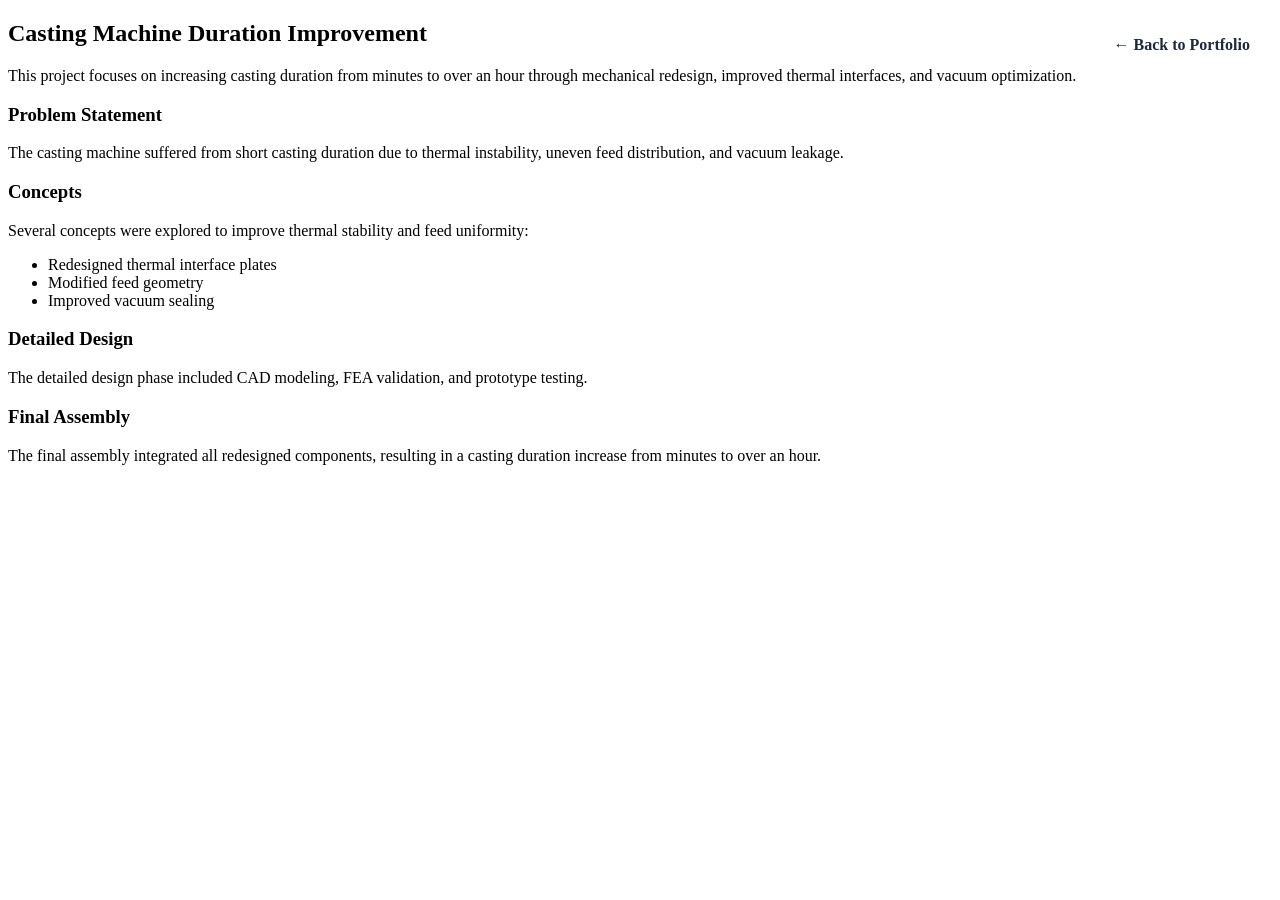
<file: projects/casting_machine.html>
<!DOCTYPE html>
<html lang="en">
<head>
  <meta charset="UTF-8">
  <meta name="viewport" content="width=device-width, initial-scale=1.0">
  <title>Casting Machine Duration Improvement</title>
  <link rel="stylesheet" href="../style.css">
</head>

<body>

  <nav class="navbar">
    <ul>
      <li><a href="../index.html">← Back to Portfolio</a></li>
    </ul>
  </nav>

  <section class="section">
    <h2>Casting Machine Duration Improvement</h2>
    <p>This project focuses on increasing casting duration from minutes to over an hour through mechanical redesign, improved thermal interfaces, and vacuum optimization.</p>

    <h3>Problem Statement</h3>
    <p>The casting machine suffered from short casting duration due to thermal instability, uneven feed distribution, and vacuum leakage.</p>

    <h3>Concepts</h3>
    <p>Several concepts were explored to improve thermal stability and feed uniformity:</p>
    <ul>
      <li>Redesigned thermal interface plates</li>
      <li>Modified feed geometry</li>
      <li>Improved vacuum sealing</li>
    </ul>

    <h3>Detailed Design</h3>
    <p>The detailed design phase included CAD modeling, FEA validation, and prototype testing.</p>

    <h3>Final Assembly</h3>
    <p>The final assembly integrated all redesigned components, resulting in a casting duration increase from minutes to over an hour.</p>

  </section>

</body>
</html>
</file>
<file: style.css>
/* NAVIGATION TOP-RIGHT */
.navbar {
  position: absolute;
  top: 20px;
  right: 30px;
}

.navbar ul {
  list-style: none;
  display: flex;
  gap: 25px;
  padding: 0;
}

.navbar a {
  text-decoration: none;
  font-weight: bold;
  color: #1e293b;
}

.navbar a:hover {
  color: #2563eb;
}

/* EXPERIENCE CARD LEFT-ALIGNED */
.exp-card {
  background: white;
  padding: 25px;
  border-radius: 12px;
  box-shadow: 0 2px 8px rgba(0,0,0,0.1);
  text-align: left;
  max-width: 800px;
  margin: auto;
}

/* PROJECT PAGE LEFT-ALIGNED */
.project-page {
  text-align: left;
  max-width: 900px;
  margin: auto;
  background: white;
  padding: 30px;
  border-radius: 12px;
  box-shadow: 0 2px 8px rgba(0,0,0,0.1);
}
</file>
